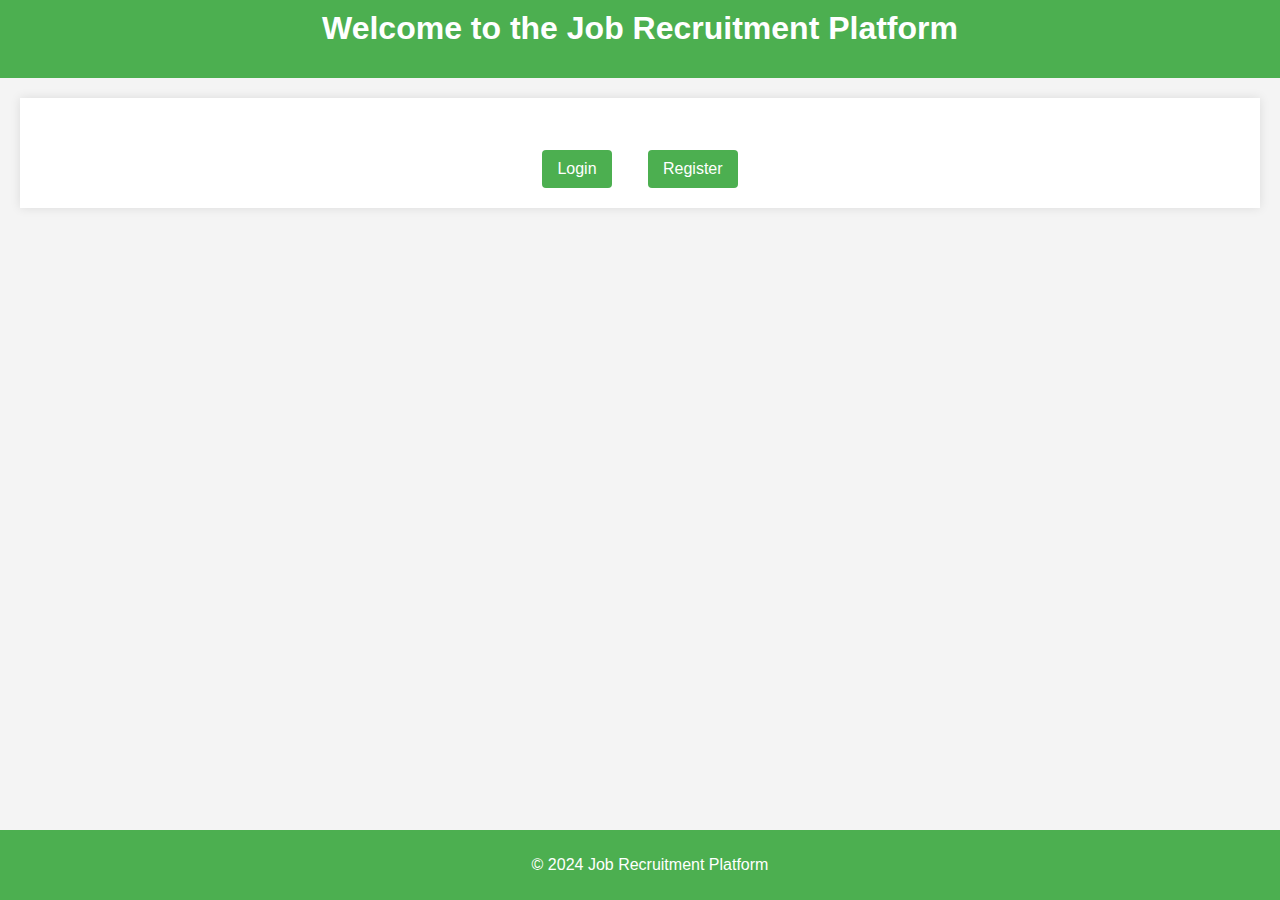
<file: index.html>
<!DOCTYPE html>
<html lang="en">
<head>
    <meta charset="UTF-8">
    <meta name="viewport" content="width=device-width, initial-scale=1.0">
    <title>Job Recruitment Platform</title>
    <link rel="stylesheet" href="styles.css">
</head>
<body>
    <header>
        <h1>Welcome to the Job Recruitment Platform</h1>
    </header>
    <main>
        <div class="auth-options">
            <a href="login.html" class="btn">Login</a>
            <a href="register.html" class="btn">Register</a>
        </div>
    </main>
    <footer>
        <p>&copy; 2024 Job Recruitment Platform</p>
    </footer>
</body>
</html>
</file>
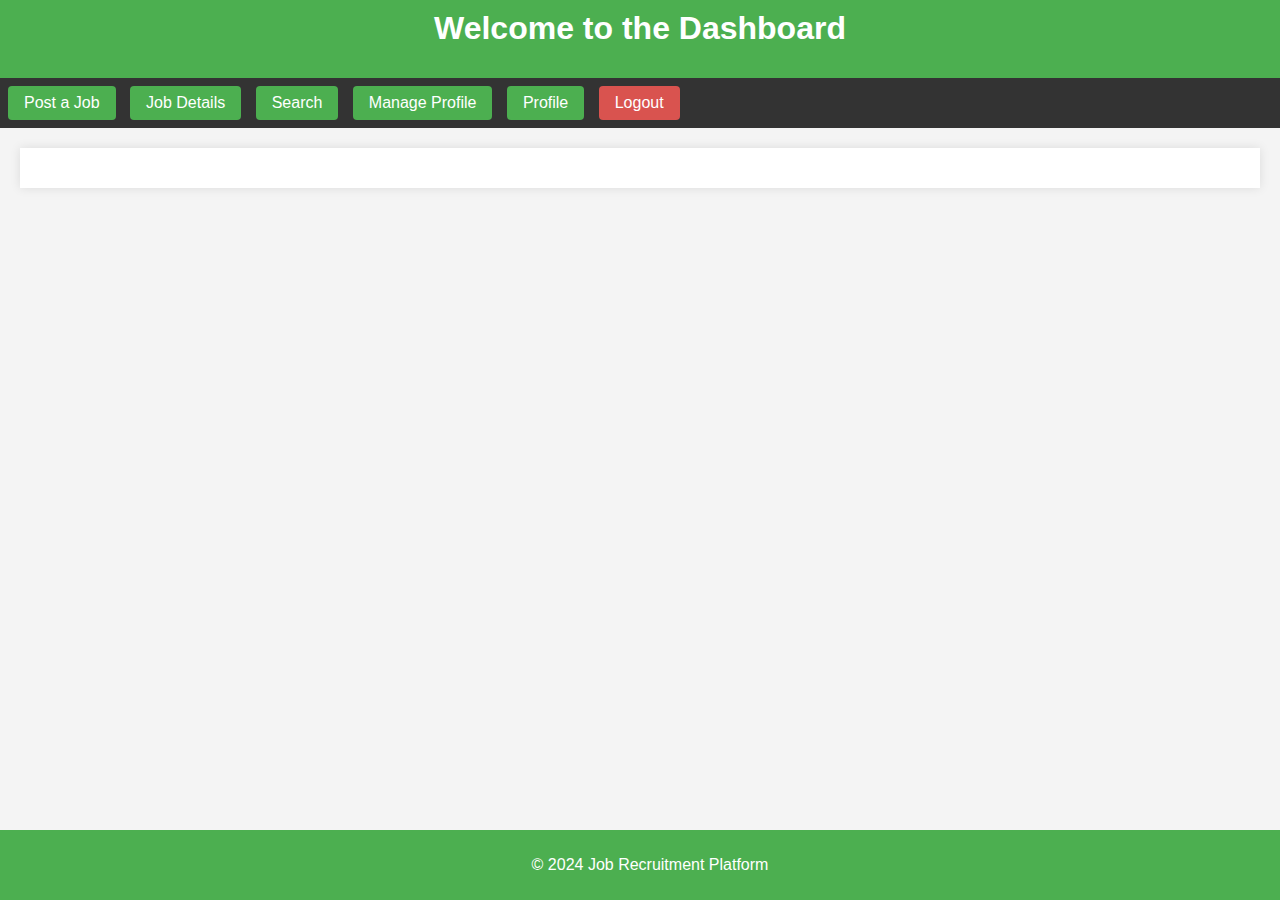
<file: dashboard.html>
<!DOCTYPE html>
<html lang="en">
<head>
    <meta charset="UTF-8">
    <meta name="viewport" content="width=device-width, initial-scale=1.0">
    <title>Dashboard</title>
    <link rel="stylesheet" href="styles.css">
</head>
<body>
    <header>
        <h1>Welcome to the Dashboard</h1>
    </header>
    <nav class="navbar">
        <ul>
            <li><a href="post_job.html" class="btn">Post a Job</a></li>
            <li><a href="job_details.html" class="btn">Job Details</a></li>
            <li><a href="search.html" class="btn">Search</a></li>
            <li><a href="profile.html" class="btn">Manage Profile</a></li>
            <li><a href="getProfile.html" class="btn">Profile</a></li>
            <li><a href="logout.php" class="btn logout-btn">Logout</a></li>
        </ul>
    </nav>
    <main id="dashboard-content">
        <!-- Content dynamically loaded here -->
    </main>
    <footer>
        <p>&copy; 2024 Job Recruitment Platform</p>
    </footer>
</body>
</html>
</file>
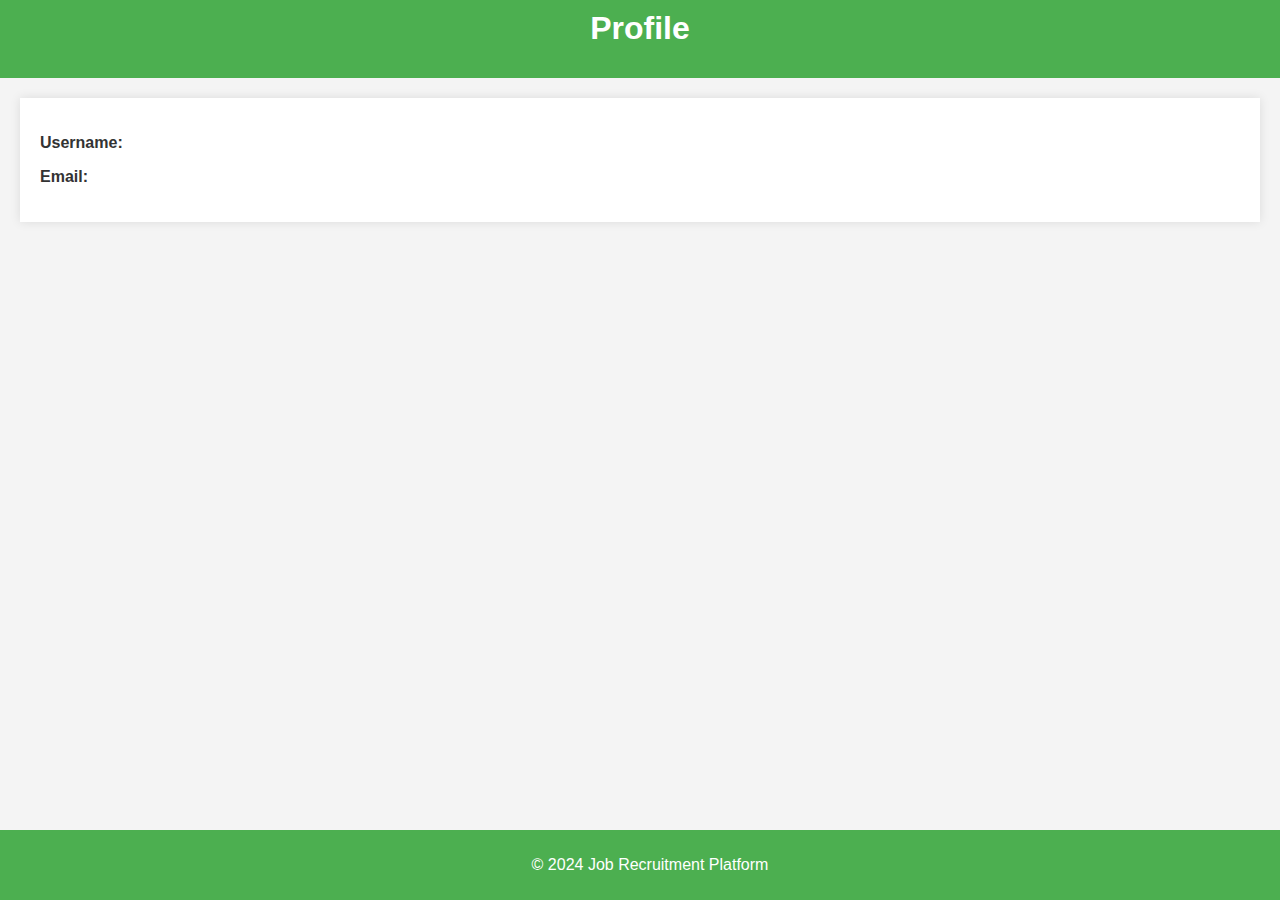
<file: getProfile.html>
<!DOCTYPE html>
<html lang="en">
<head>
    <meta charset="UTF-8">
    <meta name="viewport" content="width=device-width, initial-scale=1.0">
    <title>Profile - Job Recruitment Platform</title>
    <link rel="stylesheet" href="styles.css">
</head>
<body>
    <header>
        <h1>Profile</h1>
    </header>
    <main>
        <div id="profile">
            <p><strong>Username:</strong> <span id="username"></span></p>
            <p><strong>Email:</strong> <span id="email"></span></p>
            <!-- Add more fields as needed -->
        </div>
    </main>
    <footer>
        <p>&copy; 2024 Job Recruitment Platform</p>
    </footer>
    <script>
        document.addEventListener('DOMContentLoaded', () => {
            fetch('get_profile.php')
                .then(response => response.json())
                .then(data => {
                    if (data.error) {
                        console.error(data.error);
                        alert('Error: ' + data.error);
                    } else {
                        document.getElementById('username').textContent = data.username;
                        document.getElementById('email').textContent = data.email;
                        // Populate more fields as needed
                    }
                })
                .catch(error => {
                    console.error('Error fetching profile:', error);
                });
        });
    </script>
</body>
</html>
</file>
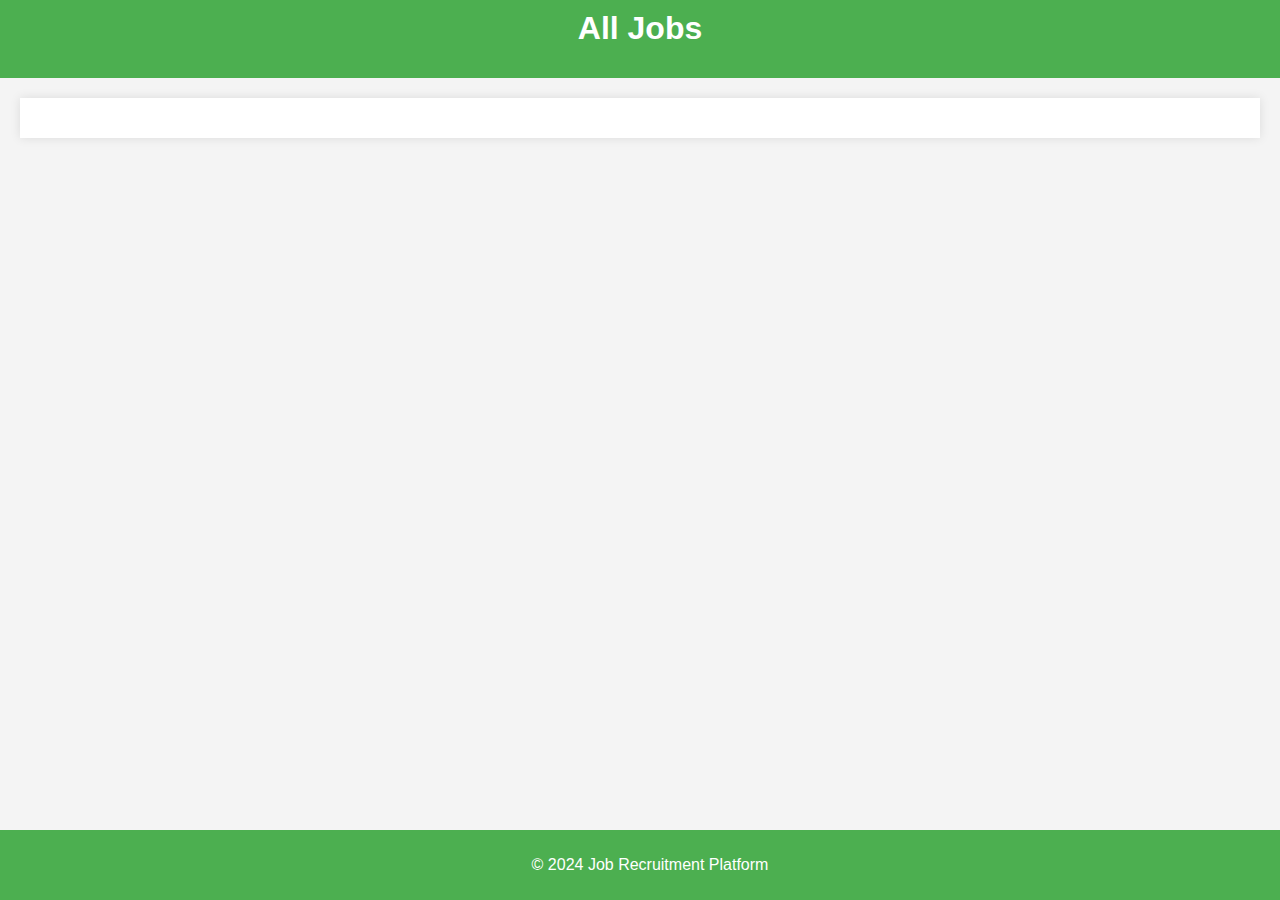
<file: job_details.html>
<!DOCTYPE html>
<html lang="en">
<head>
    <meta charset="UTF-8">
    <meta name="viewport" content="width=device-width, initial-scale=1.0">
    <title>All Jobs - Job Recruitment Platform</title>
    <link rel="stylesheet" href="styles.css">
</head>
<body>
    <header>
        <h1>All Jobs</h1>
    </header>
    <main>
        <div id="jobs-container" class="job-cards-container">
            <!-- Job cards will be dynamically inserted here -->
        </div>
    </main>
    <footer>
        <p>&copy; 2024 Job Recruitment Platform</p>
    </footer>
    <script>
        document.addEventListener('DOMContentLoaded', () => {
            // Function to handle applying for a job
            const applyForJob = (jobId) => {
                // Send a POST request to apply_job.php with the jobId
                fetch('apply_job.php', {
                    method: 'POST',
                    headers: {
                        'Content-Type': 'application/json'
                    },
                    body: JSON.stringify({ job_id: jobId })
                })
                .then(response => {
                    if (!response.ok) {
                        throw new Error('Failed to apply for job');
                    }
                    alert('Application submitted successfully');
                })
                .catch(error => {
                    console.error('Error applying for job:', error);
                    alert('Error applying for job');
                });
            };

            // Fetch all jobs from the server
            fetch('get_posted_jobs.php')
                .then(response => response.json())
                .then(jobs => {
                    const jobsContainer = document.getElementById('jobs-container');

                    // Loop through each job and create a card for it
                    jobs.forEach(job => {
                        const card = document.createElement('div');
                        card.classList.add('job-card');

                        const title = document.createElement('h2');
                        title.textContent = job.job_title;

                        const description = document.createElement('p');
                        description.textContent = job.job_description;

                        const location = document.createElement('p');
                        location.textContent = 'Location: ' + job.location;

                        const salary = document.createElement('p');
                        salary.textContent = 'Salary: ' + job.salary;

                        const applyButton = document.createElement('button');
                        applyButton.textContent = 'Apply';
                        applyButton.classList.add('btn');
                        applyButton.addEventListener('click', () => {
                            applyForJob(job.id);
                        });

                        card.appendChild(title);
                        card.appendChild(description);
                        card.appendChild(location);
                        card.appendChild(salary);
                        card.appendChild(applyButton);

                        jobsContainer.appendChild(card);
                    });
                })
                .catch(error => console.error('Error fetching jobs:', error));
        });
    </script>
</body>
</html>
</file>
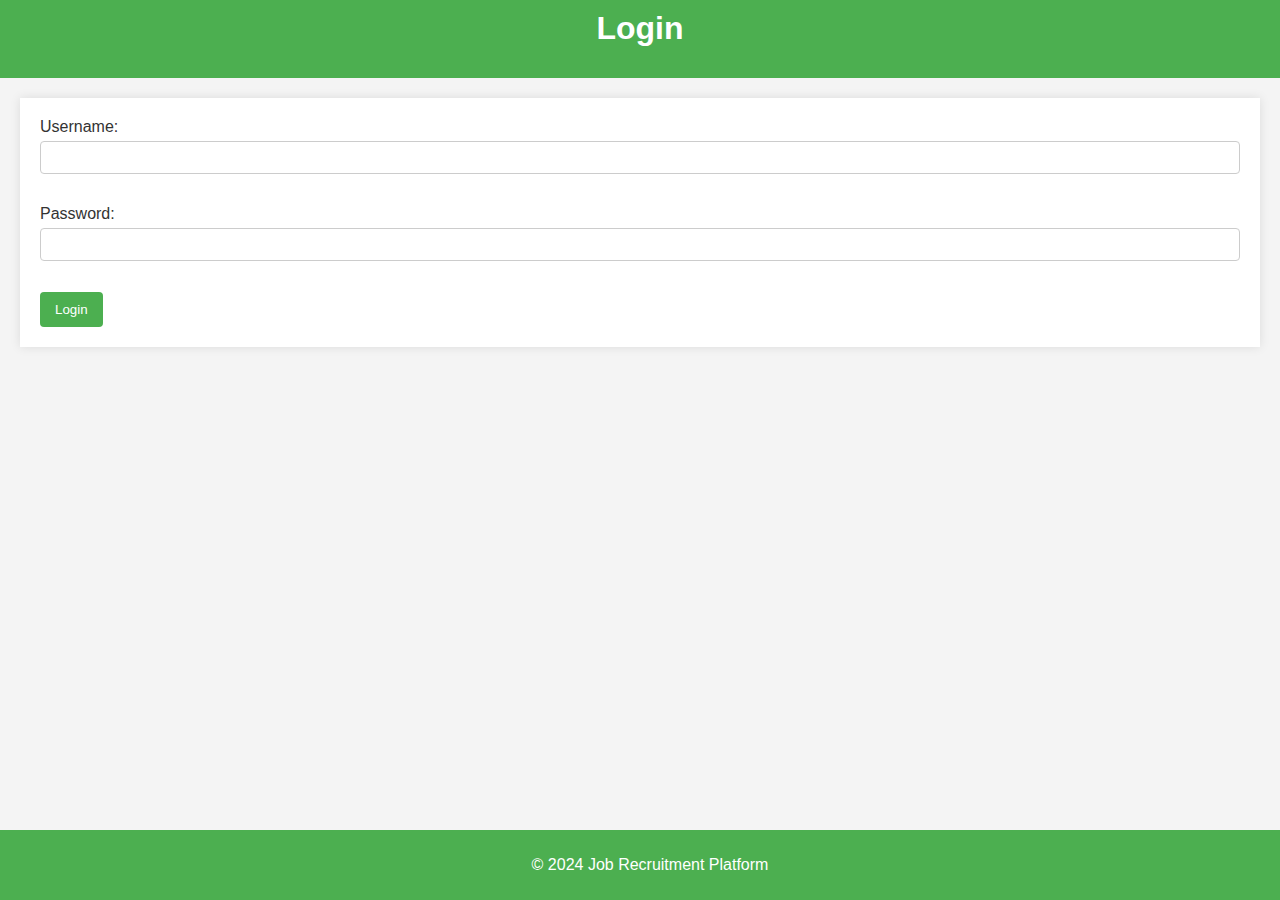
<file: login.html>
<!DOCTYPE html>
<html lang="en">
<head>
    <meta charset="UTF-8">
    <meta name="viewport" content="width=device-width, initial-scale=1.0">
    <title>Login - Job Recruitment Platform</title>
    <link rel="stylesheet" href="styles.css">
</head>
<body>
    <header>
        <h1>Login</h1>
    </header>
    <main>
        <form action="login.php" method="POST" id="login-form">
            <div class="form-group">
                <label for="username">Username:</label>
                <input type="text" id="username" name="username" required>
            </div>
            <div class="form-group">
                <label for="password">Password:</label>
                <input type="password" id="password" name="password" required>
            </div>
            <button type="submit" class="btn">Login</button>
        </form>
    </main>
    <footer>
        <p>&copy; 2024 Job Recruitment Platform</p>
    </footer>
    <script src="validation.js"></script>
</body>
</html>
</file>
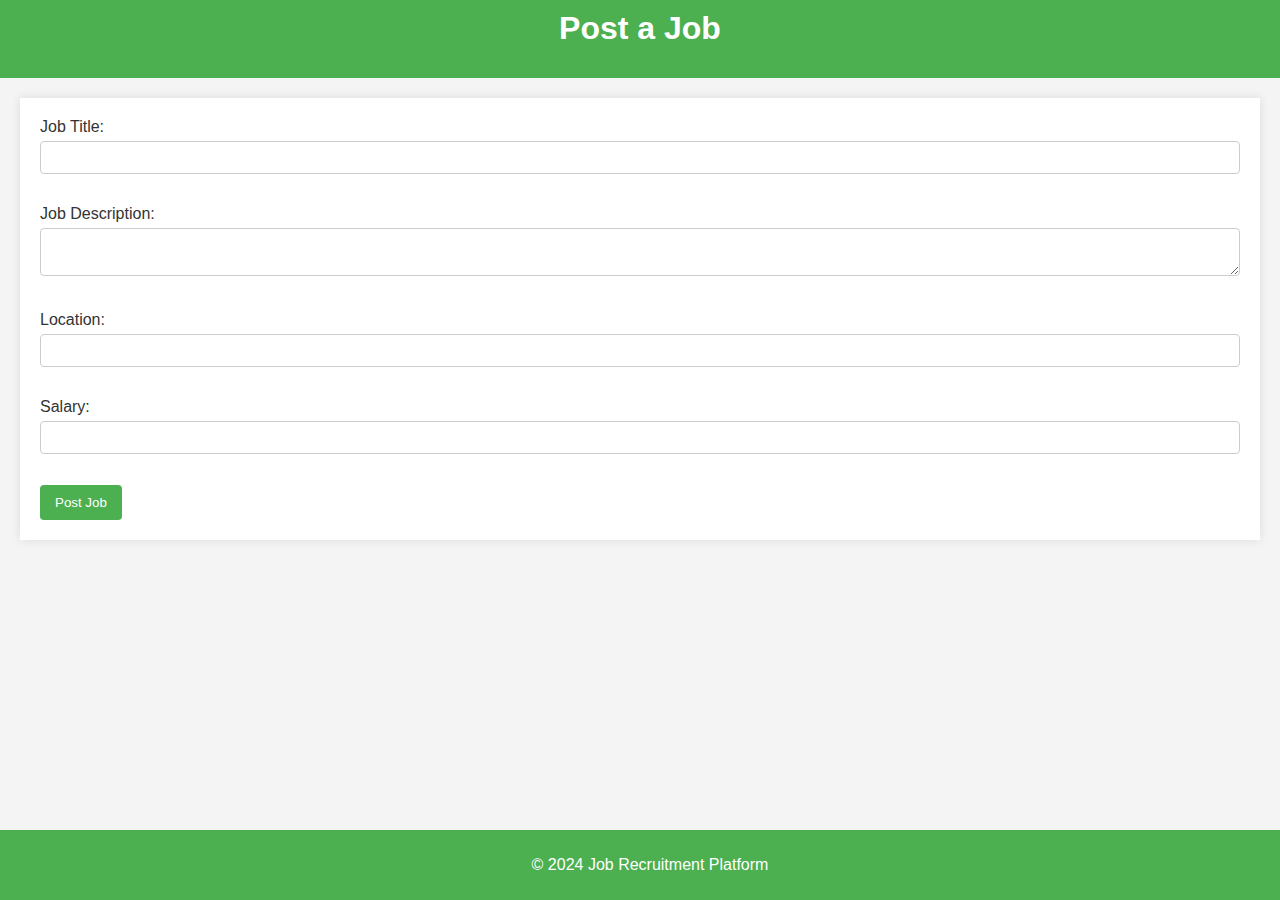
<file: post_job.html>
<!DOCTYPE html>
<html lang="en">
<head>
    <meta charset="UTF-8">
    <meta name="viewport" content="width=device-width, initial-scale=1.0">
    <title>Post a Job - Job Recruitment Platform</title>
    <link rel="stylesheet" href="styles.css">
</head>
<body>
    <header>
        <h1>Post a Job</h1>
    </header>
    <main>
        <form action="post_job.php" method="POST" id="post-job-form">
            <div class="form-group">
                <label for="job_title">Job Title:</label>
                <input type="text" id="job_title" name="job_title" required>
            </div>
            <div class="form-group">
                <label for="job_description">Job Description:</label>
                <textarea id="job_description" name="job_description" required></textarea>
            </div>
            <div class="form-group">
                <label for="location">Location:</label>
                <input type="text" id="location" name="location">
            </div>
            <div class="form-group">
                <label for="salary">Salary:</label>
                <input type="number" id="salary" name="salary">
            </div>
            <button type="submit" class="btn">Post Job</button>
        </form>
    </main>
    <footer>
        <p>&copy; 2024 Job Recruitment Platform</p>
    </footer>
    <script src="validation.js"></script>
</body>
</html>
</file>
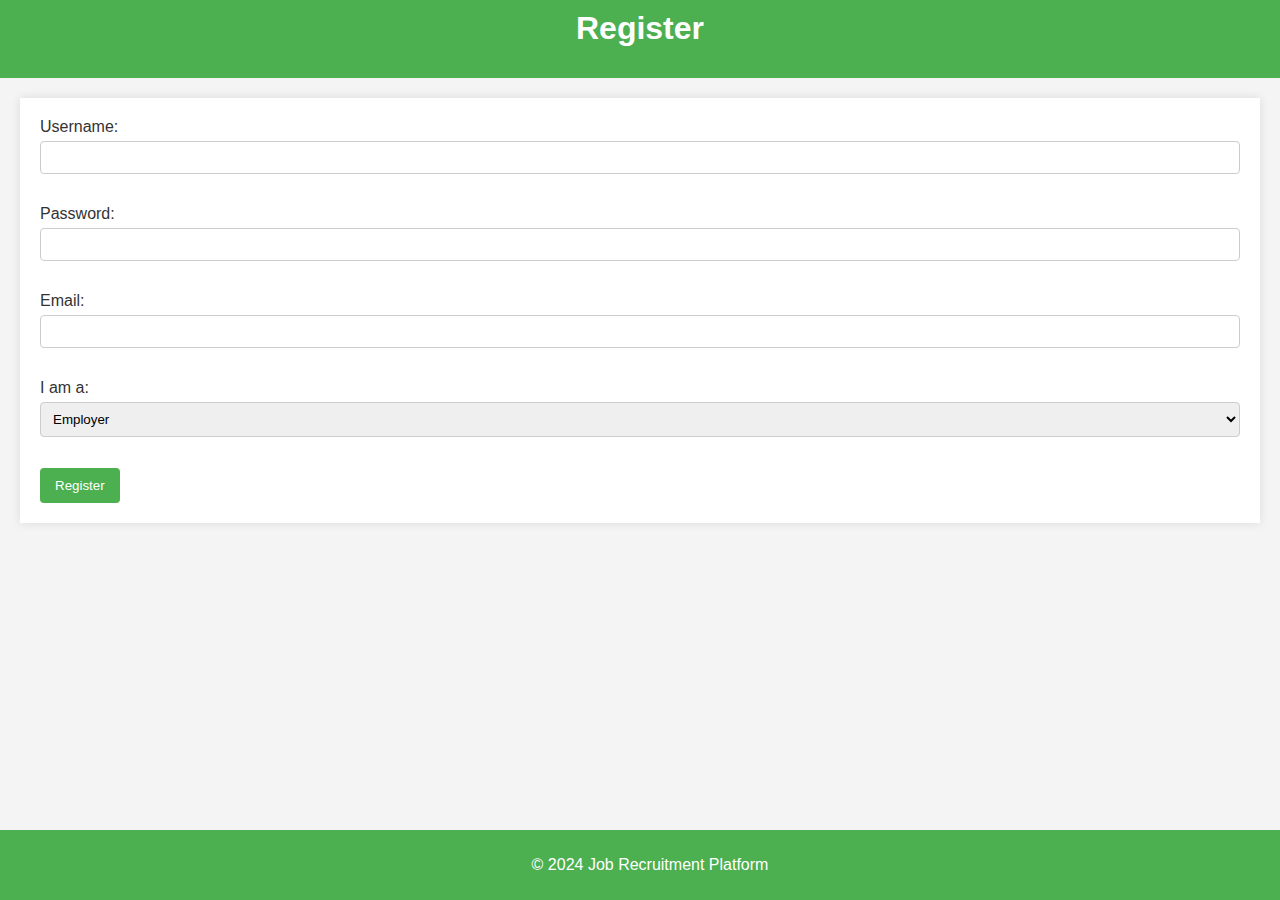
<file: register.html>
<!DOCTYPE html>
<html lang="en">
<head>
    <meta charset="UTF-8">
    <meta name="viewport" content="width=device-width, initial-scale=1.0">
    <title>Register - Job Recruitment Platform</title>
    <link rel="stylesheet" href="styles.css">
</head>
<body>
    <header>
        <h1>Register</h1>
    </header>
    <main>
        <form action="register.php" method="POST" id="register-form">
            <div class="form-group">
                <label for="username">Username:</label>
                <input type="text" id="username" name="username" required>
            </div>
            <div class="form-group">
                <label for="password">Password:</label>
                <input type="password" id="password" name="password" required>
            </div>
            <div class="form-group">
                <label for="email">Email:</label>
                <input type="email" id="email" name="email" required>
            </div>
            <div class="form-group">
                <label for="user_type">I am a:</label>
                <select id="user_type" name="user_type" required>
                    <option value="employer">Employer</option>
                    <option value="candidate">Candidate</option>
                </select>
            </div>
            <button type="submit" class="btn">Register</button>
        </form>
    </main>
    <footer>
        <p>&copy; 2024 Job Recruitment Platform</p>
    </footer>
    <script src="validation.js"></script>
</body>
</html>
</file>
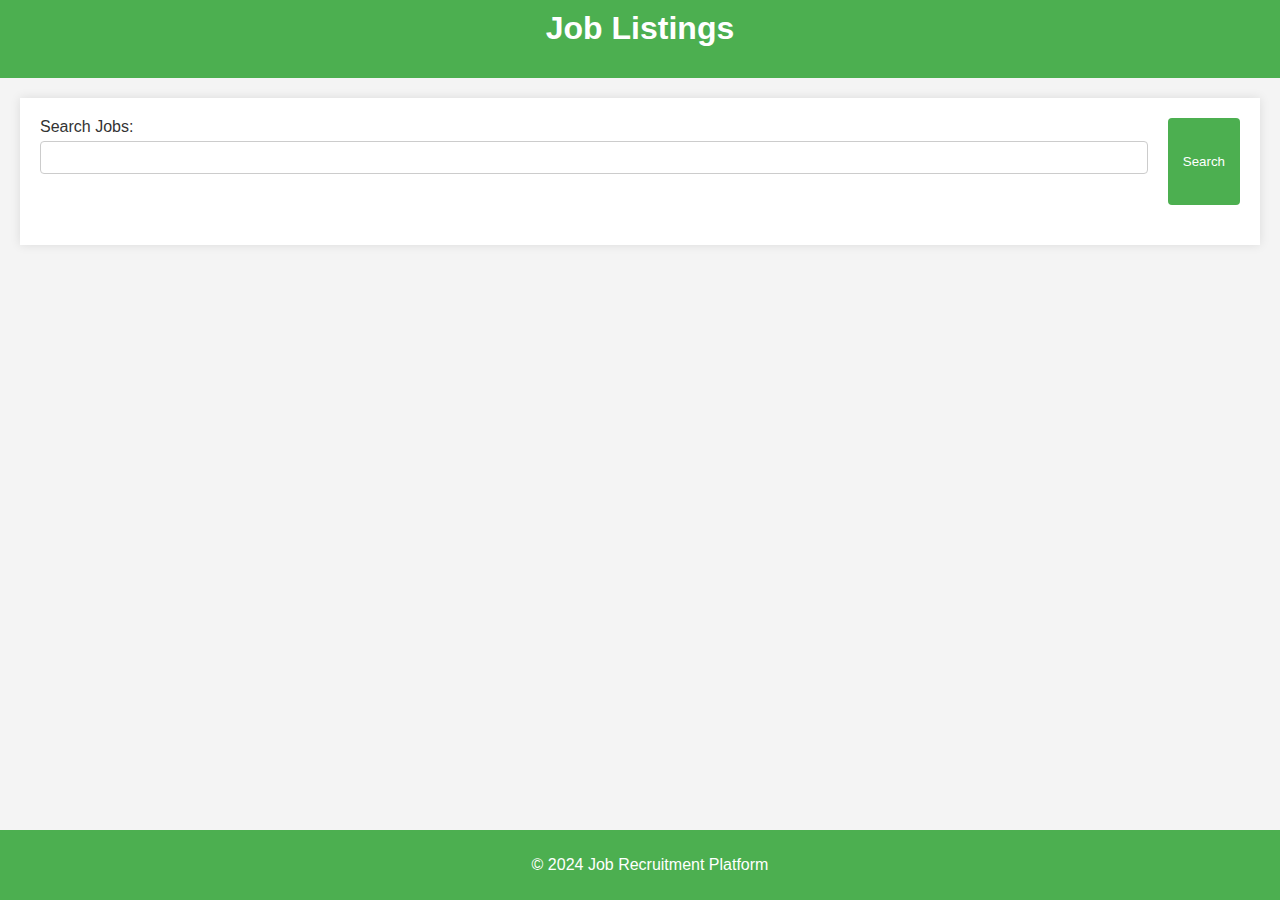
<file: search.html>
<!DOCTYPE html>
<html lang="en">
<head>
    <meta charset="UTF-8">
    <meta name="viewport" content="width=device-width, initial-scale=1.0">
    <title>Job Listings - Job Recruitment Platform</title>
    <link rel="stylesheet" href="styles.css">
</head>
<body>
    <header>
        <h1>Job Listings</h1>
    </header>
    <main>
    <div class="scrollable-container">
        <form id="search-form">
            <div class="form-group">
                <label for="search">Search Jobs:</label>
                <input type="text" id="search" name="search">
            </div>
            <button type="submit" class="btn">Search</button>
        </form>
        <div id="job-list" class="job-cards-container">
            <!-- Dynamic job listings -->
        </div>
    </div>
    </main>
    <footer>
        <p>&copy; 2024 Job Recruitment Platform</p>
    </footer>
    <script>
        document.getElementById('search-form').addEventListener('submit', function(event) {
            event.preventDefault(); // Prevent the form from submitting the traditional way

            const searchQuery = document.getElementById('search').value;

            fetch(`search_jobs.php?search=${encodeURIComponent(searchQuery)}`)
                .then(response => {
                    if (!response.ok) {
                        throw new Error('Network response was not ok ' + response.statusText);
                    }
                    return response.json();
                })
                .then(jobs => {
                    const jobList = document.getElementById('job-list');
                    jobList.innerHTML = ''; // Clear previous results

                    if (jobs.length === 0) {
                        jobList.innerHTML = '<p>No jobs found</p>';
                    } else {
                        jobs.forEach(job => {
                            const card = document.createElement('div');
                            card.classList.add('job-card');

                            const title = document.createElement('h2');
                            title.textContent = job.job_title;

                            const description = document.createElement('p');
                            description.textContent = job.job_description;

                            const location = document.createElement('p');
                            location.textContent = 'Location: ' + job.location;

                            const salary = document.createElement('p');
                            salary.textContent = 'Salary: ' + job.salary;

                            card.appendChild(title);
                            card.appendChild(description);
                            card.appendChild(location);
                            card.appendChild(salary);

                            jobList.appendChild(card);
                        });
                    }
                })
                .catch(error => console.error('Error fetching jobs:', error));
        });

        // Optionally, load all jobs on page load
        document.addEventListener('DOMContentLoaded', () => {
            fetch('get_jobs.php')
                .then(response => {
                    if (!response.ok) {
                        throw new Error('Network response was not ok ' + response.statusText);
                    }
                    return response.json();
                })
                .then(jobs => {
                    const jobList = document.getElementById('job-list');

                    if (jobs.length === 0) {
                        jobList.innerHTML = '<p>No jobs available</p>';
                    } else {
                        jobs.forEach(job => {
                            const card = document.createElement('div');
                            card.classList.add('job-card');

                            const title = document.createElement('h2');
                            title.textContent = job.job_title;

                            const description = document.createElement('p');
                            description.textContent = job.job_description;

                            const location = document.createElement('p');
                            location.textContent = 'Location: ' + job.location;

                            const salary = document.createElement('p');
                            salary.textContent = 'Salary: ' + job.salary;

                            card.appendChild(title);
                            card.appendChild(description);
                            card.appendChild(location);
                            card.appendChild(salary);

                            jobList.appendChild(card);
                        });
                    }
                })
                .catch(error => console.error('Error fetching jobs:', error));
        });
    </script>
</body>
</html>
</file>
<file: styles.css>
body {
    font-family: Arial, sans-serif;
    margin: 0;
    padding: 0;
    background-color: #f4f4f4;
}

header {
    background-color: #333;
    color: #fff;
    padding: 1rem 0;
    text-align: center;
}

main {
    padding: 1rem;
}

footer {
    background-color: #333;
    color: #fff;
    text-align: center;
    padding: 1rem 0;
    position: absolute;
    bottom: 0;
    width: 100%;
}

.form-group {
    margin-bottom: 1rem;
}

label {
    display: block;
    margin-bottom: 0.5rem;
}

input, textarea, select {
    width: 100%;
    padding: 0.5rem;
    margin-bottom: 1rem;
    border: 1px solid #ccc;
    border-radius: 4px;
}

.btn {
    display: inline-block;
    padding: 0.75rem 1.5rem;
    border: none;
    background-color: #333;
    color: #fff;
    text-align: center;
    cursor: pointer;
    border-radius: 4px;
    text-decoration: none;
}

.btn:hover {
    background-color: #555;
}

.auth-options {
    text-align: center;
    margin-top: 2rem;
}

.auth-options .btn {
    margin: 0 1rem;
}

.navbar {
    background-color: #333;
    padding: 0.5rem;
}

.navbar ul {
    list-style-type: none;
    margin: 0;
    padding: 0;
}

.navbar ul li {
    display: inline;
    margin-right: 10px;
}

.navbar ul li a {
    color: #fff;
    text-decoration: none;
    padding: 8px 16px;
    border-radius: 4px;
}

.navbar ul li a:hover {
    background-color: #555;
}

.btn.logout-btn {
    background-color: #d9534f; /* Red color for logout button */
}


/* General Styles */
body {
    font-family: Arial, sans-serif;
    margin: 0;
    padding: 0;
    background-color: #f4f4f4;
    color: #333;
}

header {
    background-color: #4CAF50;
    color: white;
    padding: 10px 0;
    text-align: center;
}

main {
    padding: 20px;
    margin: 20px;
    background-color: white;
    box-shadow: 0 0 10px rgba(0, 0, 0, 0.1);
}

footer {
    text-align: center;
    padding: 10px;
    background-color: #4CAF50;
    color: white;
    position: fixed;
    width: 100%;
    bottom: 0;
}

h1 {
    margin-top: 0;
}

h2 {
    margin-top: 0;
}

.form-group {
    margin-bottom: 15px;
}

.form-group label {
    display: block;
    margin-bottom: 5px;
}

.form-group input,
.form-group textarea {
    width: 100%;
    padding: 8px;
    box-sizing: border-box;
    border: 1px solid #ccc;
    border-radius: 4px;
}

.btn {
    background-color: #4CAF50;
    color: white;
    padding: 10px 15px;
    border: none;
    border-radius: 4px;
    cursor: pointer;
}

.btn:hover {
    background-color: #45a049;
}

/* Job Listings Styles */
.job-cards-container {
    display: flex;
    flex-wrap: wrap;
    gap: 20px;
}

.job-card {
    background-color: #fff;
    border: 1px solid #ddd;
    border-radius: 4px;
    padding: 15px;
    width: calc(33.333% - 20px);
    box-shadow: 0 2px 4px rgba(0, 0, 0, 0.1);
    transition: box-shadow 0.3s;
}

.job-card:hover {
    box-shadow: 0 4px 8px rgba(0, 0, 0, 0.15);
}

.job-card h2 {
    margin-top: 0;
    font-size: 1.25em;
    color: #4CAF50;
}

.job-card p {
    margin: 10px 0;
}

/* Job Details Styles */
#job-details h2 {
    color: #4CAF50;
}

/* Form Styles */
#search-form {
    display: flex;
    gap: 10px;
    margin-bottom: 20px;
}

#search-form .form-group {
    flex: 1;
}

#search-form input {
    width: calc(100% - 10px);
}
</file>
